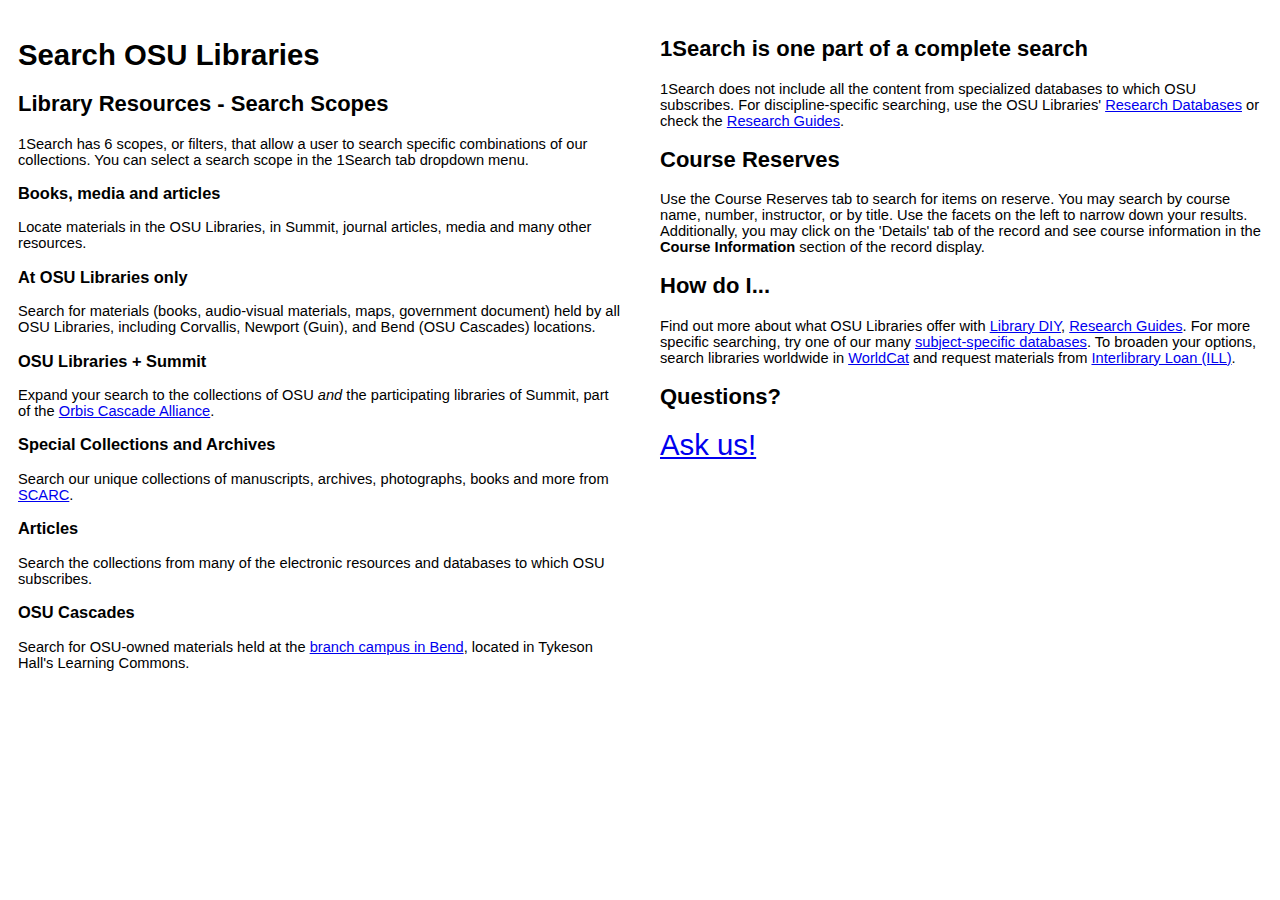
<file: featured.html>
<html>
<head>
    
    <style>
        
    #flexbox-container-text { font: 11pt Arial, sans-serif; color: black; } 
        
    .flexbox-container { display: -ms-flex; display: -webkit-flex; display: flex; }

    .flexbox-container > div { width: 50%; padding: 10px; }

    .flexbox-container > div:first-child { margin-right: 20px; }
        
    h1 { margin: 0.67em 0; font-size: 2em !important; color: black !important ; }
        
    h2 { margin-top: 0.83em; font-size: 1.5em !important; color: black !important; }    
    
    h3 { margin-top: 1em; font-size: 1.12em !important; color: black !important; }
        
    .alert-box { padding: 0 1em .83em; border: 1px solid #ed5 ; font: 11pt Arial, sans-serif; color: #840; background-color: #FFFCE5 }
        
    .alert-box h2 { color: #840 !important;}
        
    .flexbox-container a:link { color: #0000EE !important; }  
    
    .flexbox-container a:visited { color: #551A8B !important; }
        
    #askus { font-size: 2em; }
        
    </style>
    
</head>

<body>
    

    
<div class="flexbox-container" id="flexbox-container-text">
    <!-- Column 1 -->   
    <div>
        
        <h1>Search OSU Libraries</h1>

        <h2>Library Resources - Search Scopes</h2>

        <p>1Search has 6 scopes, or filters, that allow a user to search specific combinations of our collections. You can select a search scope in the 1Search tab dropdown menu.</p>

        <h3>Books, media and articles</h3>

        <p>Locate materials in the OSU Libraries, in Summit, journal articles, media and many other resources.</p>

        <h3>At OSU Libraries only</h3>

        <p>Search for materials (books, audio-visual materials, maps, government document) held by all OSU Libraries, including Corvallis, Newport (Guin), and Bend (OSU Cascades) locations.</p>

        <h3>OSU Libraries + Summit </h3>

        <p>Expand your search to the collections of OSU <i>and</i> the participating libraries of Summit, part of the <a href="https://www.orbiscascade.org/member/" target="_blank">Orbis Cascade Alliance</a>.</p>

        <h3>Special Collections and Archives</h3>

        <p>Search our unique collections of manuscripts, archives, photographs, books and more from <a href="http://scarc.library.oregonstate.edu/" target="_blank">SCARC</a>.</p>

        <h3>Articles</h3>

        <p>Search the collections from many of the electronic resources and databases to which OSU subscribes.</p>

        <h3>OSU Cascades</h3>

        <p>Search for OSU-owned materials held at the <a href="http://osucascades.edu/" target="_blank">branch campus in Bend</a>, located in Tykeson Hall's Learning Commons.</p>

        
        
    </div>
    
    <!-- Column 2 -->
    <div>
        
        
        
        <h2>1Search is one part of a complete search</h2>

        <p>1Search does not include all the content from specialized databases to which OSU subscribes. For discipline-specific searching, use the OSU Libraries' <a href="http://guides.library.oregonstate.edu/az.php" target="_blank">Research Databases</a> or check the <a href="http://guides.library.oregonstate.edu/" target="_blank">Research Guides</a>.</p>
        
        <h2>Course Reserves</h2>

        <p>Use the Course Reserves tab to search for items on reserve. You may search by course name, number, instructor, or by title. Use the facets on the left to narrow down your results. Additionally, you may click on the 'Details' tab of the record and see course information in the <b>Course Information</b> section of the record display.</p>

        <h2>How do I...</h2>

        <p>Find out more about what OSU Libraries offer with <a href="http://diy.library.oregonstate.edu/" target="_blank">Library DIY</a>, <a href="http://guides.library.oregonstate.edu" target="_blank">Research Guides</a>. For more specific searching, try one of our many <a href="http://guides.library.oregonstate.edu/az.php" target="_blank">subject-specific databases</a>. To broaden your options, search libraries worldwide in <a href="http://www.worldcat.org/" target="_blank">WorldCat</a> and request materials from <a href="http://osulibrary.oregonstate.edu/ecampus/requesting" target="_blank">Interlibrary Loan (ILL)</a>.</p>

        <h2>Questions?</h2>

        <p><a href="http://library.oregonstate.edu/reference" target="_blank" id="askus">Ask us!</a></p>
        
    </div>
</div>
        
</body>
</html>
</file>
